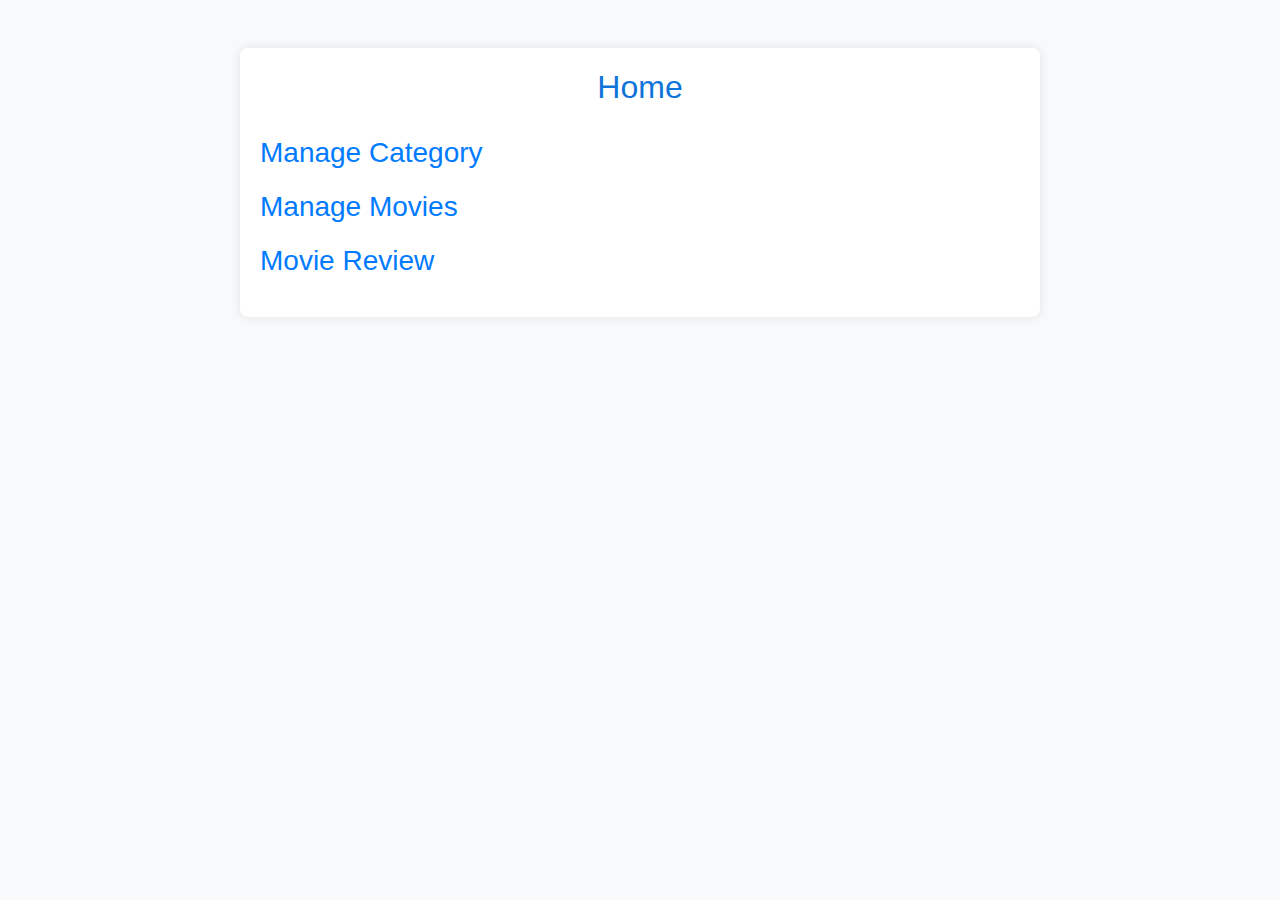
<file: index.html>
<!DOCTYPE html>
<html lang="en">
  <head>
    <meta charset="UTF-8" />
    <meta name="viewport" content="width=device-width, initial-scale=1.0" />
    <title>Movie Tracker</title>
    <link
      rel="stylesheet"
      href="https://stackpath.bootstrapcdn.com/bootstrap/4.5.2/css/bootstrap.min.css"
    />
  <link rel="stylesheet" href="style.css">
  </head>
  <body>
    <div class="container mt-5">
      <h2>Home</h2>
      <div>
          <h3><a href="category.html">Manage Category</a></h3>
          <h3><a href="movie.html">Manage Movies</a></h3>
          <h3><a href="manage.html">Movie Review</a></h3>
      </div>
    </div>
  </body>
</html>
</file>
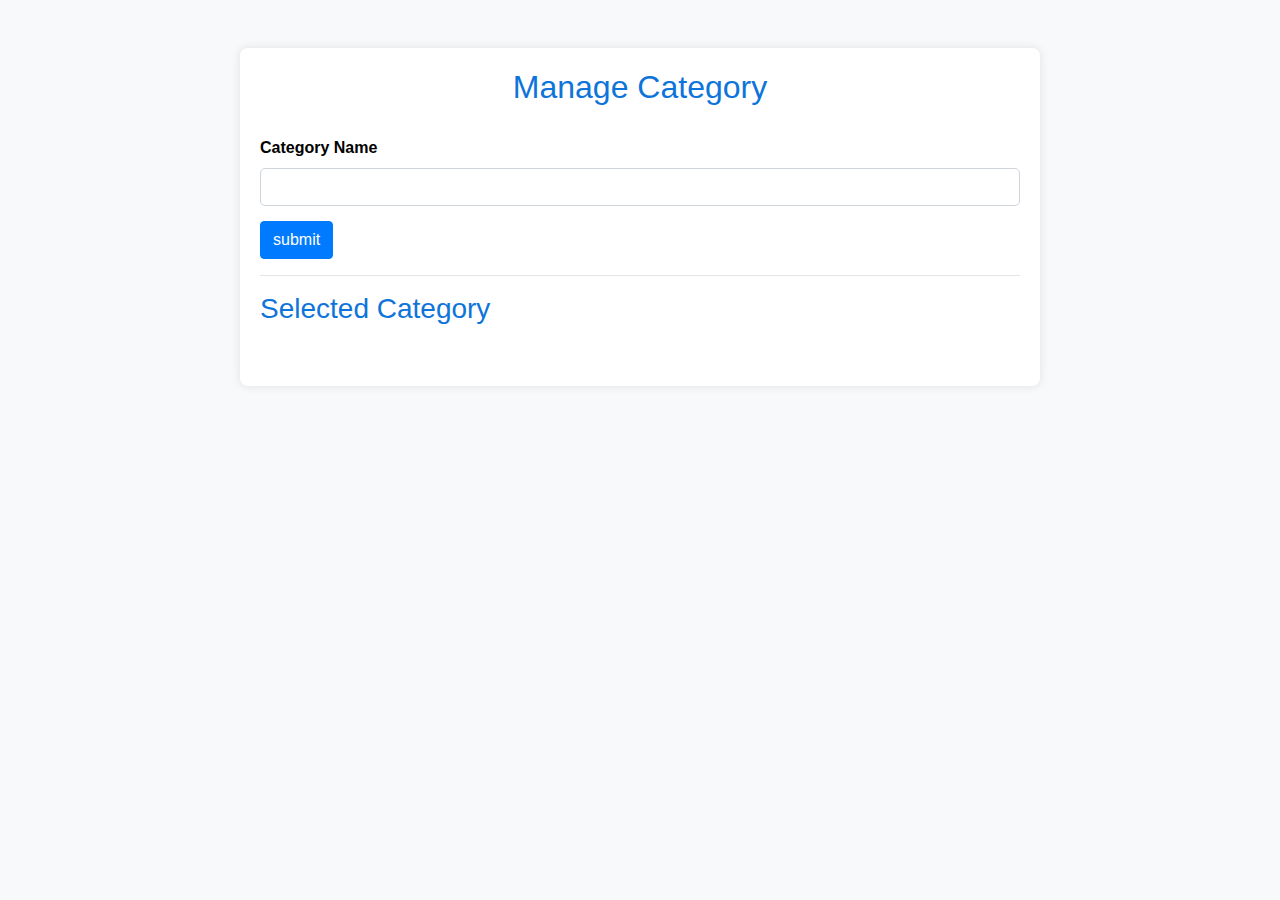
<file: category.html>
<!DOCTYPE html>
<html lang="en">
  <head>
    <meta charset="UTF-8" />
    <meta name="viewport" content="width=device-width, initial-scale=1.0" />
    <title>Movie Tracker</title>
    <link
      rel="stylesheet"
      href="https://stackpath.bootstrapcdn.com/bootstrap/4.5.2/css/bootstrap.min.css"
    />
    <link rel="stylesheet" href="style.css" />
  </head>
  <body>
    <div class="container mt-5">
      <h2>Manage Category</h2>
      <form id="movieForm">
        <div class="form-group">
          <label for="movieName">Category Name</label>
          <input type="text" id="movieName" class="form-control" required />
        </div>
        <button type="submit" class="btn btn-primary">submit</button>
      </form>
      <hr />
      <h3>Selected Category</h3>
      <ul id="selectedcategories" class="list-group"></ul>
    </div>
    <script src="category.js"></script>
  </body>
</html>
</file>
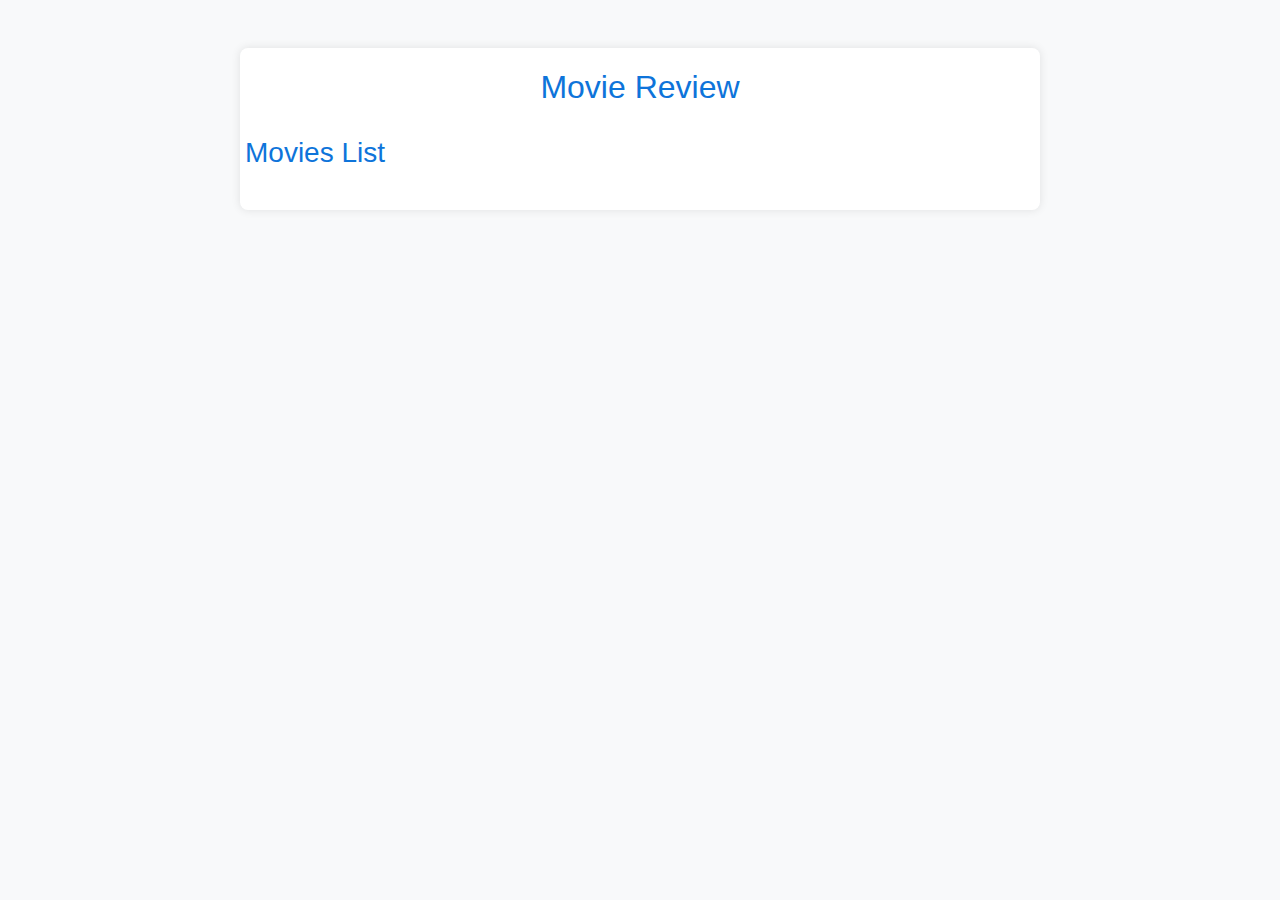
<file: manage.html>
<!DOCTYPE html>
<html lang="en">
  <head>
    <meta charset="UTF-8" />
    <meta name="viewport" content="width=device-width, initial-scale=1.0" />
    <title>Movie Tracker</title>
    <link
      rel="stylesheet"
      href="https://stackpath.bootstrapcdn.com/bootstrap/4.5.2/css/bootstrap.min.css"
    />
  <link rel="stylesheet" href="style.css">
  </head>
  <body>
    <div class="container mt-5">
      <h2>Movie Review</h2>
      <div class="row">
        
          <h3>Movies List</h3>
          <div id="movieList" class="list-group"></div>
          <h4 id="totalRuntime"></h4>
      </div>
    </div>
    <script src="manage.js"></script>
  </body>
</html>
</file>
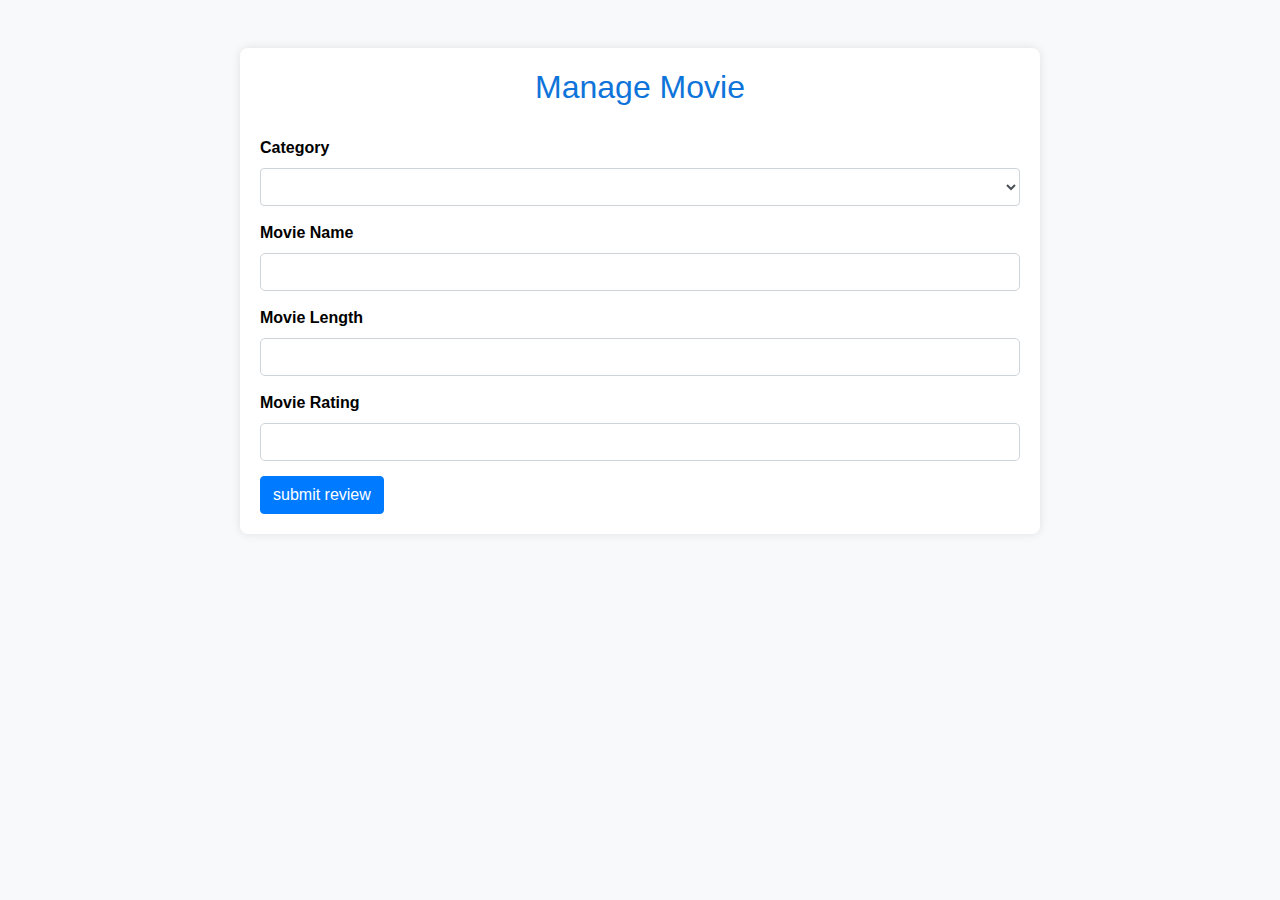
<file: movie.html>
<!DOCTYPE html>
<html lang="en">
  <head>
    <meta charset="UTF-8" />
    <meta name="viewport" content="width=device-width, initial-scale=1.0" />
    <title>Movie Tracker</title>
    <link
      rel="stylesheet"
      href="https://stackpath.bootstrapcdn.com/bootstrap/4.5.2/css/bootstrap.min.css"
    />
    <link rel="stylesheet" href="style.css" />
  </head>
  <body>
    <div class="container mt-5">
      <h2>Manage Movie</h2>
      <form id="movieForm">
        <div class="form-group">
          <label for="movieCategory">Category</label>
          <select id="movieCategory" class="form-control" required></select>
        </div>
        <div class="form-group">
          <label for="movieName">Movie Name </label>
          <input type="text" id="movieName" class="form-control" required />
        </div>
        <div class="form-group">
          <label for="movieLength">Movie Length</label>
          <input type="text" id="movieLength" class="form-control" required />
        </div>
        <div class="form-group">
          <label for="movieRating">Movie Rating</label>
          <input type="text" id="movieRating" class="form-control" required />
        </div>
        <button type="submit" class="btn btn-primary">submit review</button>
      </form>
    </div>
    <script src="movie.js"></script>
  </body>
</html>
</file>
<file: style.css>
/* Basic reset */
* {
  margin: 0;
  padding: 0;
  box-sizing: border-box;
}

/* Body styling */
body {
  font-family: 'Segoe UI', Tahoma, Geneva, Verdana, sans-serif;
  background-color: #f8f9fa;
  color: #000000;
}

/* Container styling */
.container {
  max-width: 800px;
  margin: 40px auto;
  padding: 20px;
  background-color: #fff;
  border-radius: 8px;
  box-shadow: 0 0 10px rgba(0, 0, 0, 0.1);
}

/* Heading styling */
h2, h3 {
  color: #0e74da;
  margin-bottom: 20px;
}

h2 {
  text-align: center;
  font-size: 2rem;
  margin-bottom: 30px;
}

/* Form styling */
.form-group {
  margin-bottom: 15px;
}

label {
  font-weight: bold;
}

input[type="text"], select {
  border-radius: 5px;
  border: 1px solid #ced4da;
  padding: 10px;
  width: 100%;
  transition: border-color 0.3s ease, box-shadow 0.3s ease;
}

input[type="text"]:focus, select:focus {
  border-color: #80bdff;
  outline: none;
  box-shadow: 0 0 5px rgba(0, 123, 255, 0.25);
}

button {
  background-color: #007bff;
  border-color: #007bff;
  color: #fff;
  padding: 10px 15px;
  border-radius: 5px;
  transition: background-color 0.3s ease, border-color 0.3s ease;
}

button:hover {
  background-color: #0056b3;
  border-color: #004085;
}

/* Movie list styling */
#movieList, #selectedcategories {
  margin-bottom: 20px;
  max-height: 400px;
  overflow-y: auto;
}

.list-group-item {
  display: flex;
  justify-content: space-between;
  align-items: center;
  padding: 15px 20px;
  margin-bottom: 10px;
  border: 1px solid #2f73b6;
  border-radius: 5px;
  background-color: #ffffff;
  transition: all 0.3s ease;
}

.list-group-item:hover {
  background-color: #f1f1f1;
}

/* Total runtime styling */
#totalRuntime {
  font-size: 1.2rem;
  font-weight: bold;
  color: #5bb610;
  text-align: right;
  margin-top: 20px;
}

/* Utility classes */
.text-right {
  text-align: right;
}
</file>
